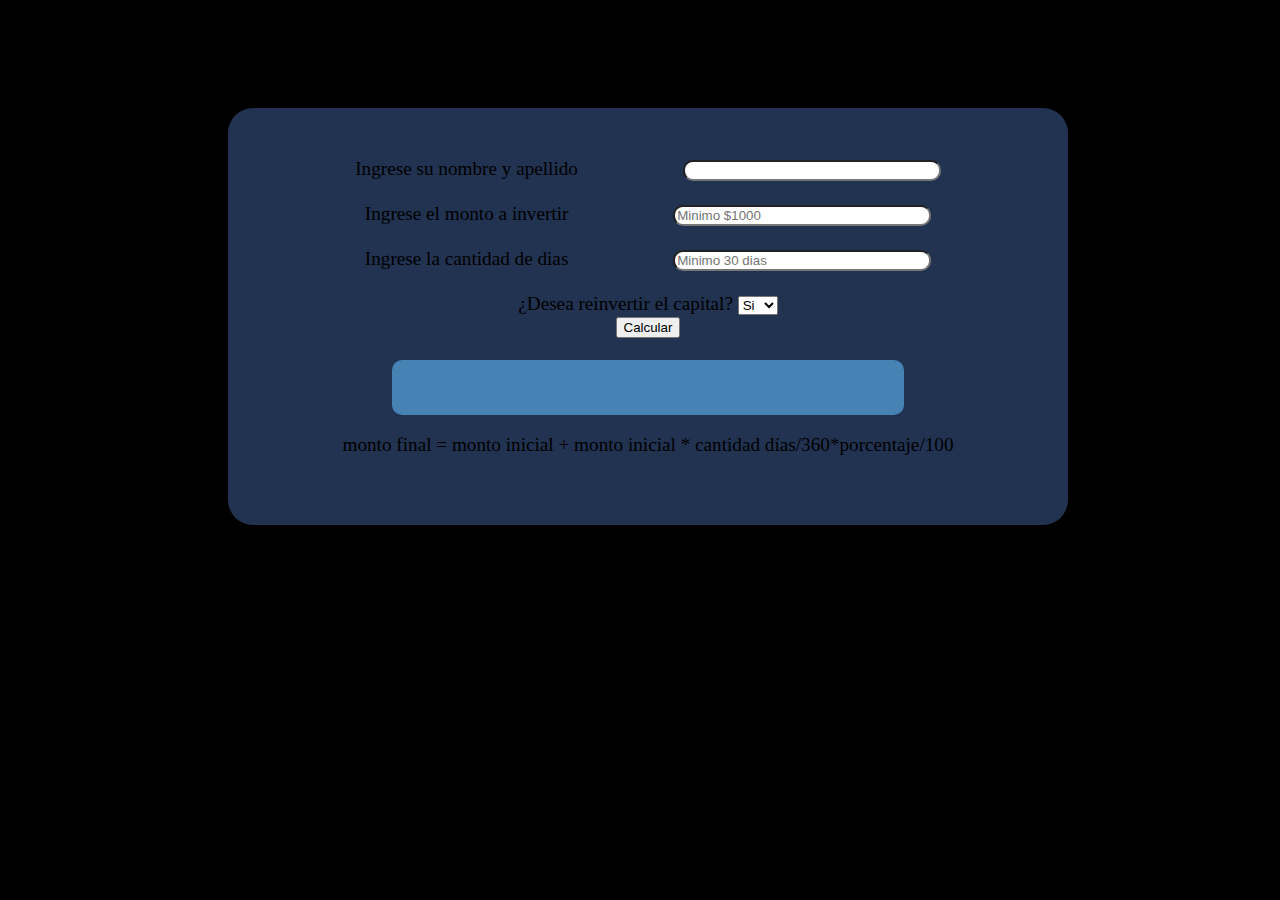
<file: index.html>
<!DOCTYPE html>
<html lang="es">  
<head>    
    <title>Primer trabajo práctico</title>
	<meta content="text/html;charset=utf-8" http-equiv="Content-Type">
	<meta content="utf-8" http-equiv="encoding">   
    <link href="styles.css" rel="stylesheet">    
</head>  
<body>  
      
    <div class="contenedor">
        
        <label for="NombreApellido">Ingrese su nombre y apellido</label>    
        <input type="text" id="NombreApellido" required  ><br/>
        <br/>

        <label for="MontoInvertir">Ingrese el monto a invertir</label>    
        <input type="text" id="MontoInvertir" required placeholder="Minimo $1000" ><br/>
        <div id="montoError" class="error"></div>

        <br/> 

        <label for="CantidadDias">Ingrese la cantidad de dias</label>   
        <input type="text" id="CantidadDias"required placeholder="Minimo 30 dias"><br/>
        <div id="diasError" class="error"></div>

        <br/>

        <label for="ReinvertirCapital">¿Desea reinvertir el capital?</label>
        <select name="capital" id="capital">
            <option value="si">Si</option>
            <option value="no">No</option>
        </select>
        <br/>
        <button id="btnCalcular">Calcular</button>
        <br/>
        <div id="nombreError" class="error"></div>

        <br/>
        <div class="valorFinal" id="resultado"></div>
        <div id="reinversion" >

        </div>
        <p>monto final = monto inicial + monto inicial * cantidad días/360*porcentaje/100</p>
    </div>

<script src="script.js"></script>
</body>  
</html>
</file>
<file: styles.css>
.contenedor{
    border: 3px darkblue;
    padding: 50px 20px;
    border-radius: 25px;
    background-color: rgba(100, 148, 237, 0.342);
    color: black;
    font-size: larger;
    font-family: cursive;
    width: 800px;
    margin: 0 auto;
    text-align: center;
   
}
body{
    background-image: url("https://estaticos-cdn.elperiodico.com/clip/35de3ba0-0aed-4023-a515-8e7ae86c1c04_alta-libre-aspect-ratio_default_0.jpg");
    background-color: currentcolor;
    background-repeat: no-repeat;
    width: 100%;
    padding-top: 100px;
    background-size: 100% 100%;
    background-attachment: fixed;
}
input{
    border-radius: 10px;
    margin-left: 100px;
    width: 250px;
}
.error{
  color: red;
  font-size: smaller;
}
.valorFinal{
    background-color: steelblue;
    text-align: center;
    margin: auto;
    width: 40vw;
    height: 50px;
    padding-top: 5px;
    border-radius: 10px;
}
.divReinversion{
    background-color: #eaf3f37d;
    padding: 10px;
    border: 2px solid black;
    text-align: center;
    margin: auto;
    width: 40vw;
    margin-top: 20px;
    color: black;
    border-radius: 10px;
}
</file>
